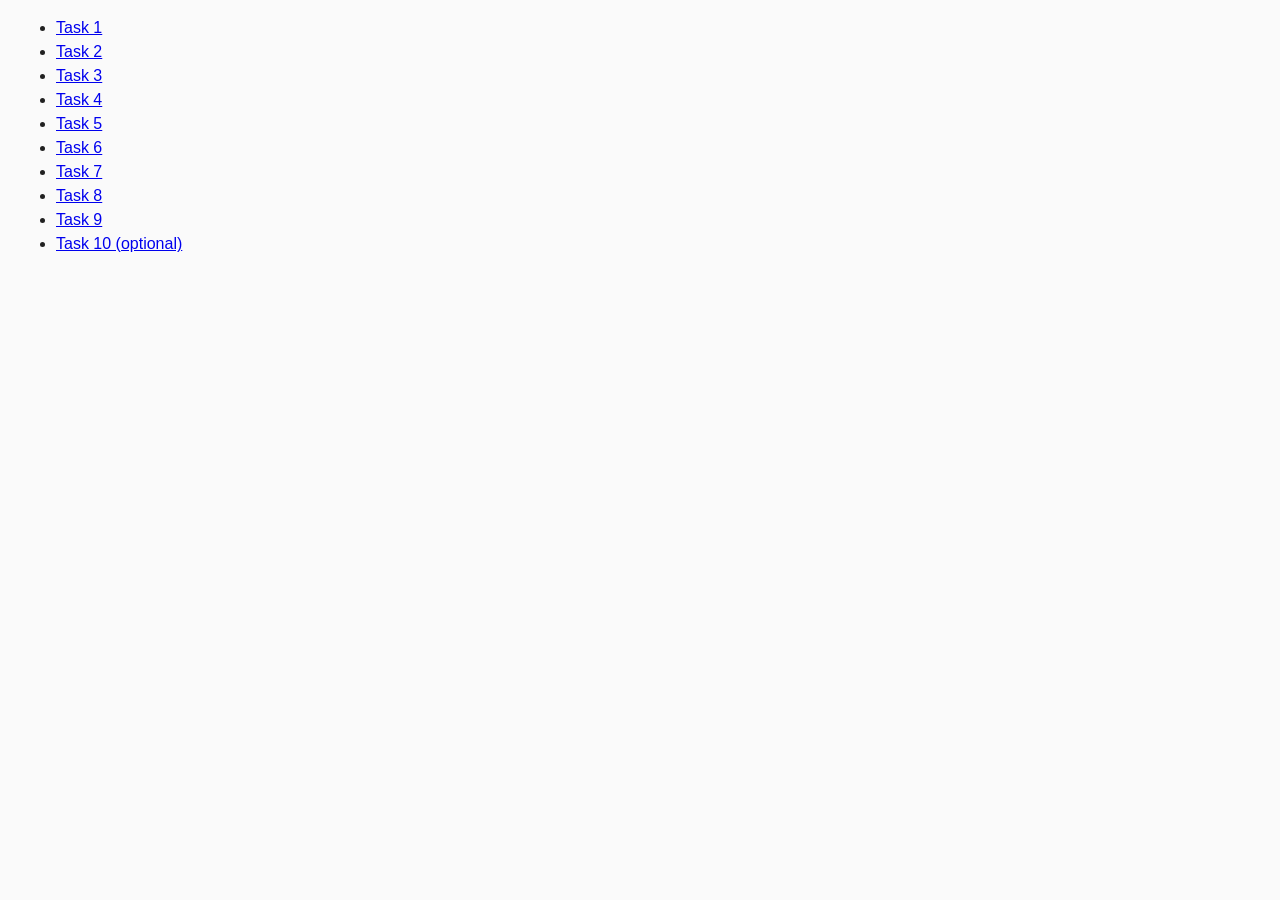
<file: index.html>
<!DOCTYPE html>
<html lang="ru">
  <head>
    <meta charset="UTF-8" />
    <meta http-equiv="X-UA-Compatible" content="IE=edge" />
    <meta name="viewport" content="width=device-width, initial-scale=1.0" />
    <title>Homework 6</title>
    <link rel="stylesheet" href="./src/css/common.css" />
  </head>
  <body>
    <ul>
      <li><a href="./src/task-01.html">Task 1</a></li>
      <li><a href="./src/task-02.html">Task 2</a></li>
      <li><a href="./src/task-03.html">Task 3</a></li>
      <li><a href="./src/task-04.html">Task 4</a></li>
      <li><a href="./src/task-05.html">Task 5</a></li>
      <li><a href="./src/task-06.html">Task 6</a></li>
      <li><a href="./src/task-07.html">Task 7</a></li>
      <li><a href="./src/task-08.html">Task 8</a></li>
      <li><a href="./src/task-09.html">Task 9</a></li>
      <li><a href="./src/task-10.html">Task 10 (optional)</a></li>
    </ul>
  </body>
</html>
</file>
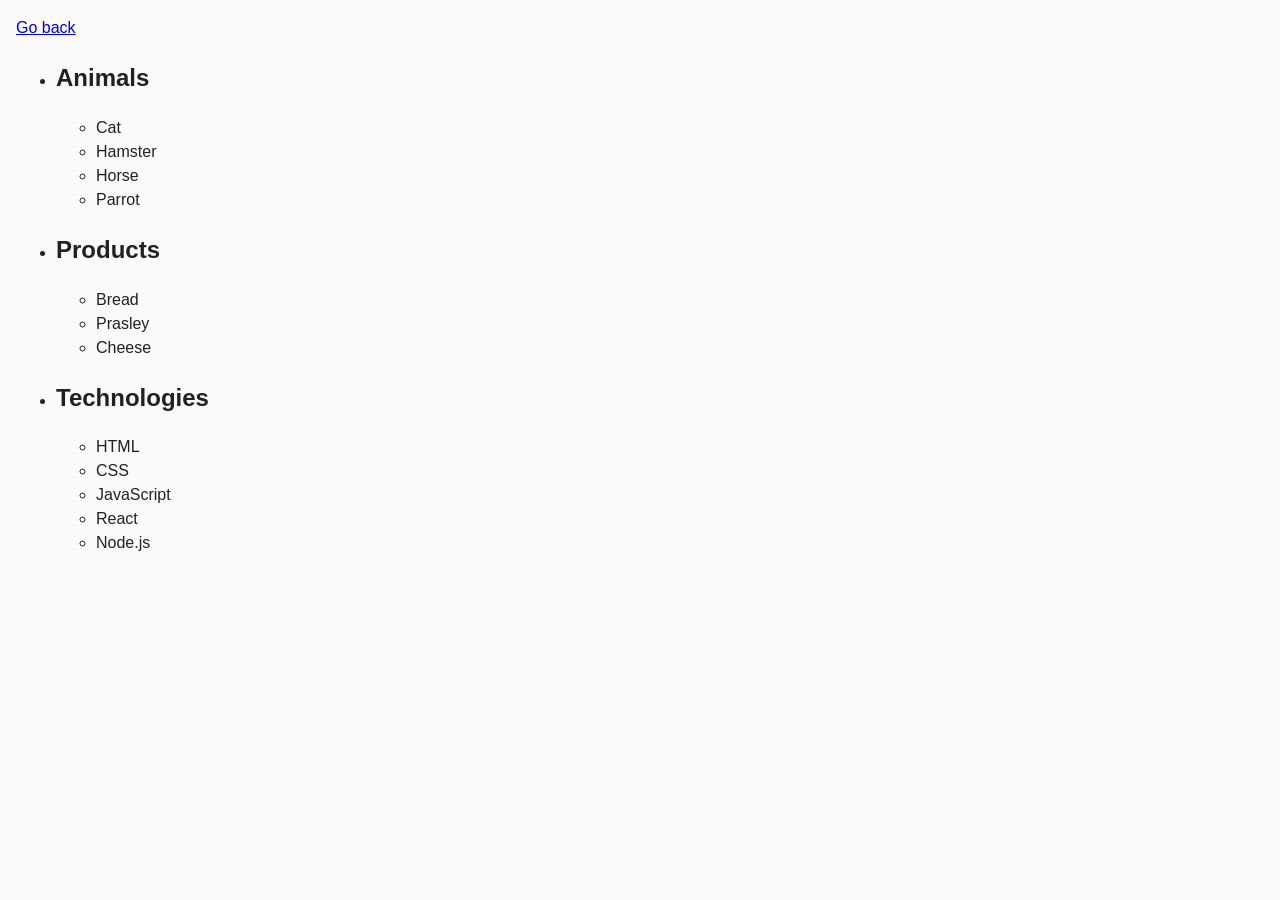
<file: src/task-01.html>
<!DOCTYPE html>
<html lang="ru">
  <head>
    <meta charset="UTF-8" />
    <meta http-equiv="X-UA-Compatible" content="IE=edge" />
    <meta name="viewport" content="width=device-width, initial-scale=1.0" />
    <title>Task 1</title>
    <link rel="stylesheet" href="css/common.css" />
  </head>
  <body>
    <p><a href="../index.html">Go back</a></p>

    <ul id="categories">
      <li class="item">
        <h2>Animals</h2>

        <ul>
          <li>Cat</li>
          <li>Hamster</li>
          <li>Horse</li>
          <li>Parrot</li>
        </ul>
      </li>
      <li class="item">
        <h2>Products</h2>

        <ul>
          <li>Bread</li>
          <li>Prasley</li>
          <li>Cheese</li>
        </ul>
      </li>
      <li class="item">
        <h2>Technologies</h2>

        <ul>
          <li>HTML</li>
          <li>CSS</li>
          <li>JavaScript</li>
          <li>React</li>
          <li>Node.js</li>
        </ul>
      </li>
    </ul>

    <script src="./js/task-01.js" type="module"></script>
  </body>
</html>
</file>
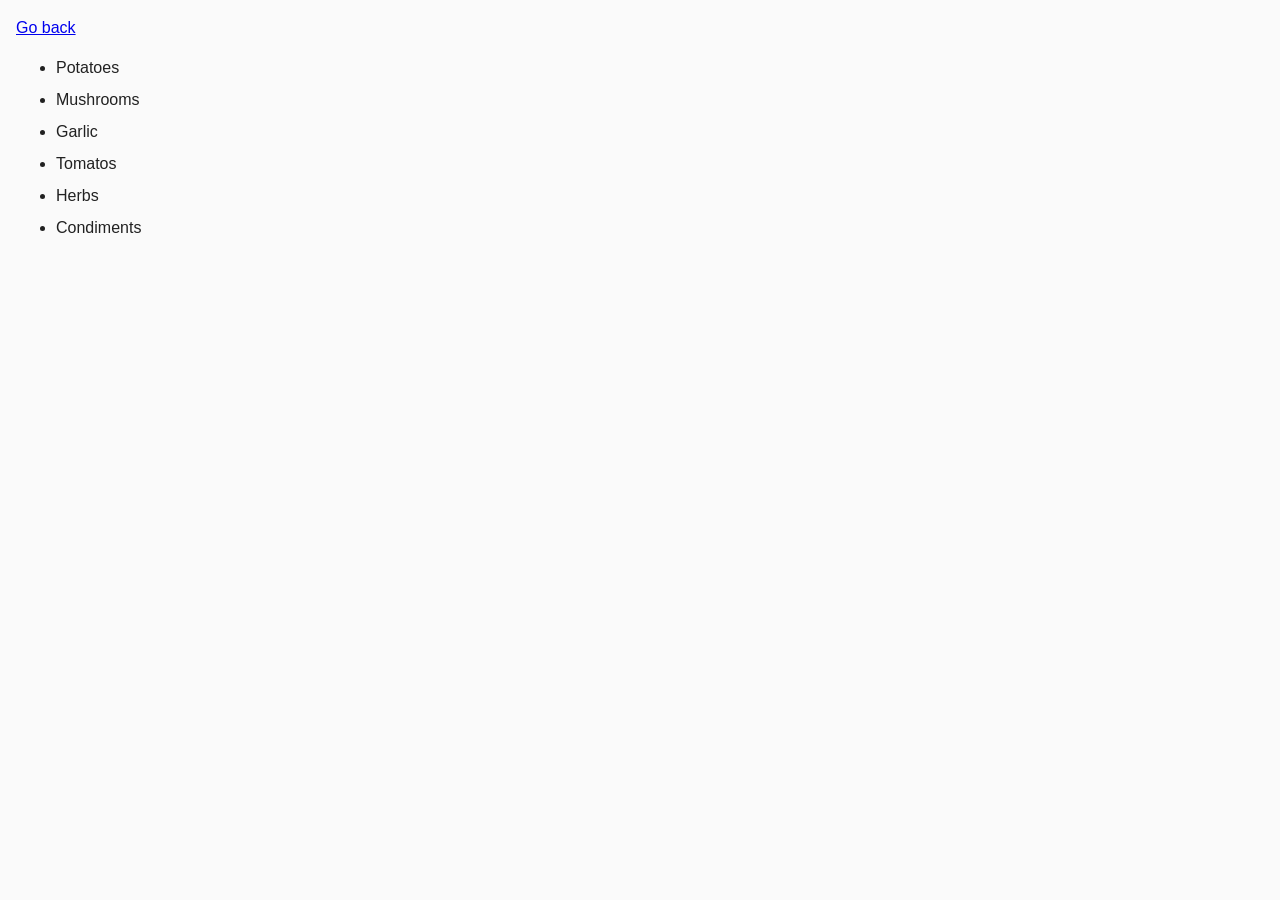
<file: src/task-02.html>
<!DOCTYPE html>
<html lang="ru">
  <head>
    <meta charset="UTF-8" />
    <meta http-equiv="X-UA-Compatible" content="IE=edge" />
    <meta name="viewport" content="width=device-width, initial-scale=1.0" />
    <title>Task 2</title>
    <link rel="stylesheet" href="css/common.css" />
    <style>
      .item {
        font-weight: 500;
      }

      .item:not(:last-child) {
        margin-bottom: 8px;
      }
    </style>
  </head>
  <body>
    <p><a href="../index.html">Go back</a></p>

    <ul id="ingredients"></ul>

    <script src="./js/task-02.js" type="module"></script>
  </body>
</html>
</file>
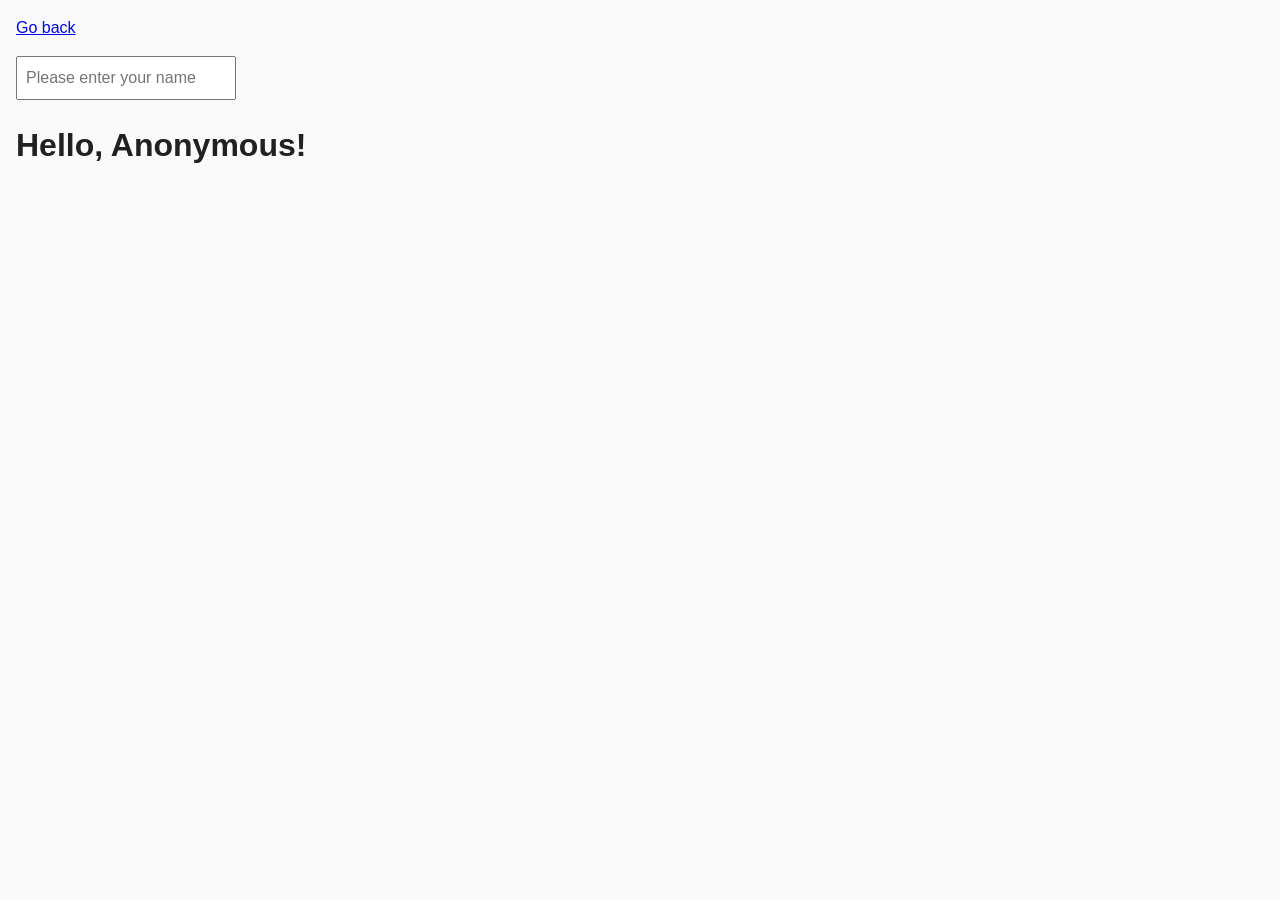
<file: src/task-05.html>
<!DOCTYPE html>
<html lang="ru">
  <head>
    <meta charset="UTF-8" />
    <meta http-equiv="X-UA-Compatible" content="IE=edge" />
    <meta name="viewport" content="width=device-width, initial-scale=1.0" />
    <title>Task 5</title>
    <link rel="stylesheet" href="css/common.css" />
  </head>
  <body>
    <p><a href="../index.html">Go back</a></p>

    <input type="text" id="name-input" placeholder="Please enter your name" />
    <h1>Hello, <span id="name-output">Anonymous</span>!</h1>

    <script src="./js/task-05.js" type="module"></script>
  </body>
</html>
</file>
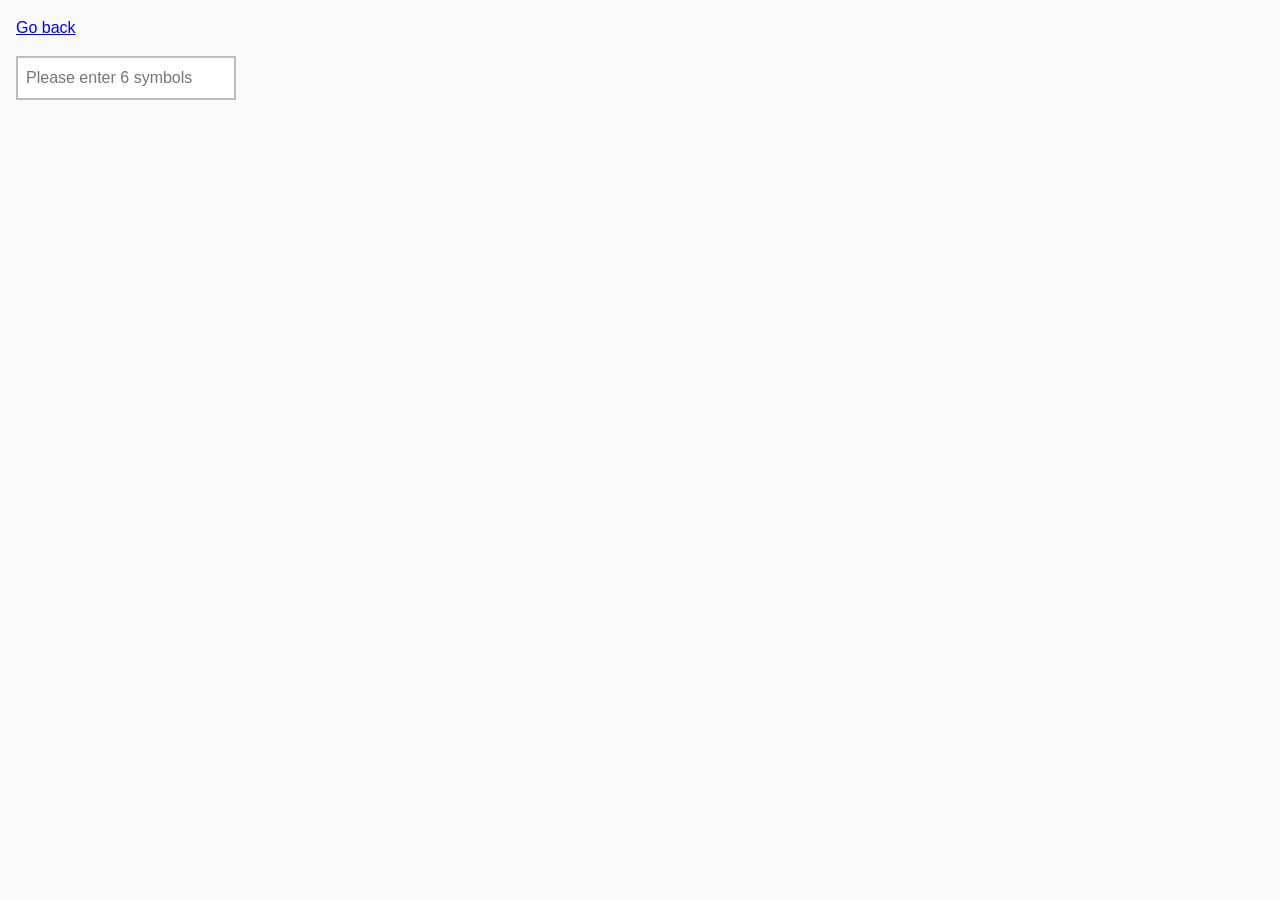
<file: src/task-06.html>
<!DOCTYPE html>
<html lang="ru">
  <head>
    <meta charset="UTF-8" />
    <meta http-equiv="X-UA-Compatible" content="IE=edge" />
    <meta name="viewport" content="width=device-width, initial-scale=1.0" />
    <title>Task 6</title>
    <link rel="stylesheet" href="css/common.css" />
    <style>
      #validation-input {
        border: 2px solid #bdbdbd;
      }

      #validation-input.valid {
        border-color: #4caf50;
      }

      #validation-input.invalid {
        border-color: #f44336;
      }
    </style>
  </head>
  <body>
    <p><a href="../index.html">Go back</a></p>

    <input type="text" id="validation-input" data-length="6" placeholder="Please enter 6 symbols" />

    <script src="./js/task-06.js" type="module"></script>
  </body>
</html>
</file>
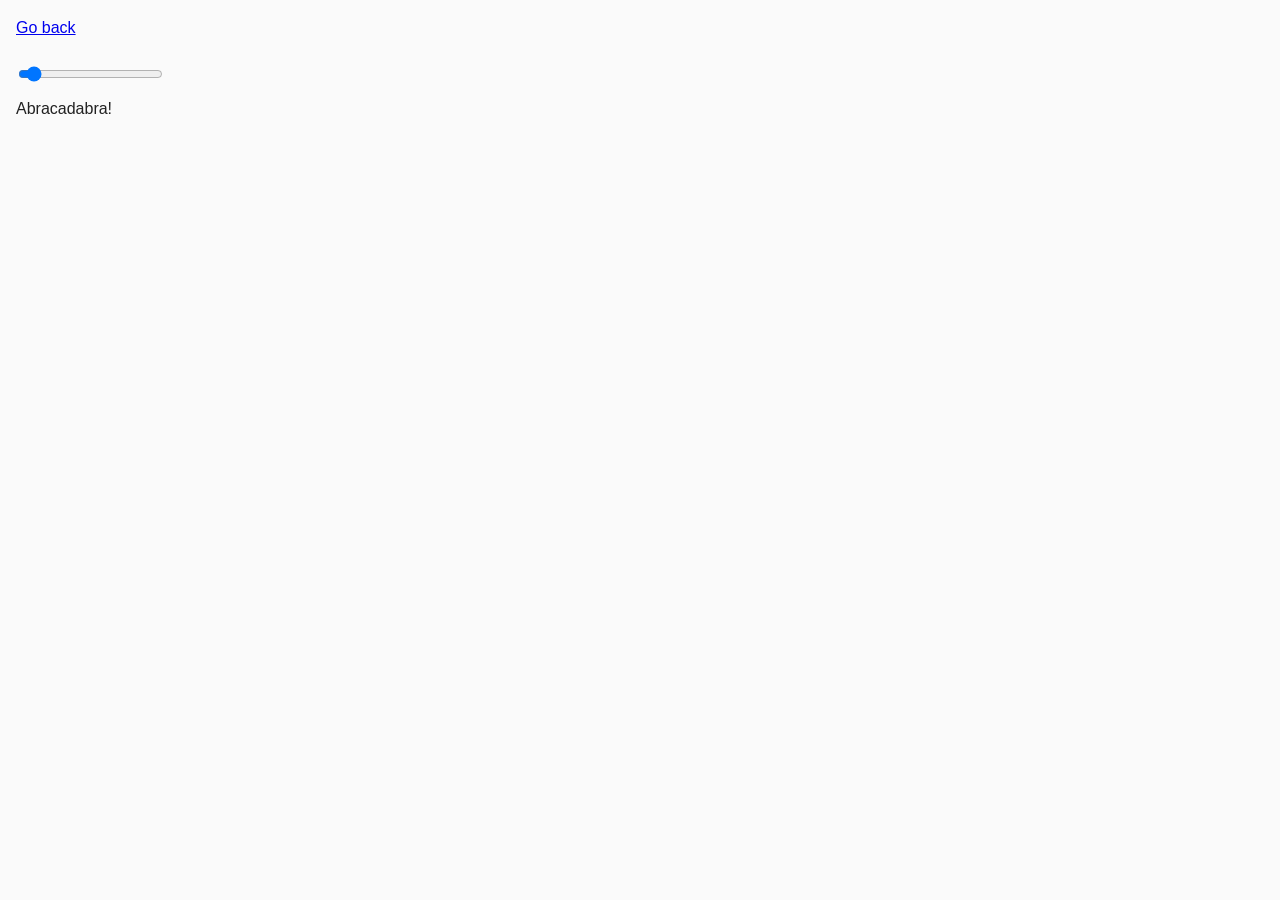
<file: src/task-07.html>
<!DOCTYPE html>
<html lang="ru">
  <head>
    <meta charset="UTF-8" />
    <meta http-equiv="X-UA-Compatible" content="IE=edge" />
    <meta name="viewport" content="width=device-width, initial-scale=1.0" />
    <title>Task 7</title>
    <link rel="stylesheet" href="css/common.css" />
  </head>
  <body>
    <p><a href="../index.html">Go back</a></p>

    <input id="font-size-control" type="range" min="16" max="96" />
    <br />
    <span id="text">Abracadabra!</span>

    <script src="./js/task-07.js" type="module"></script>
  </body>
</html>
</file>
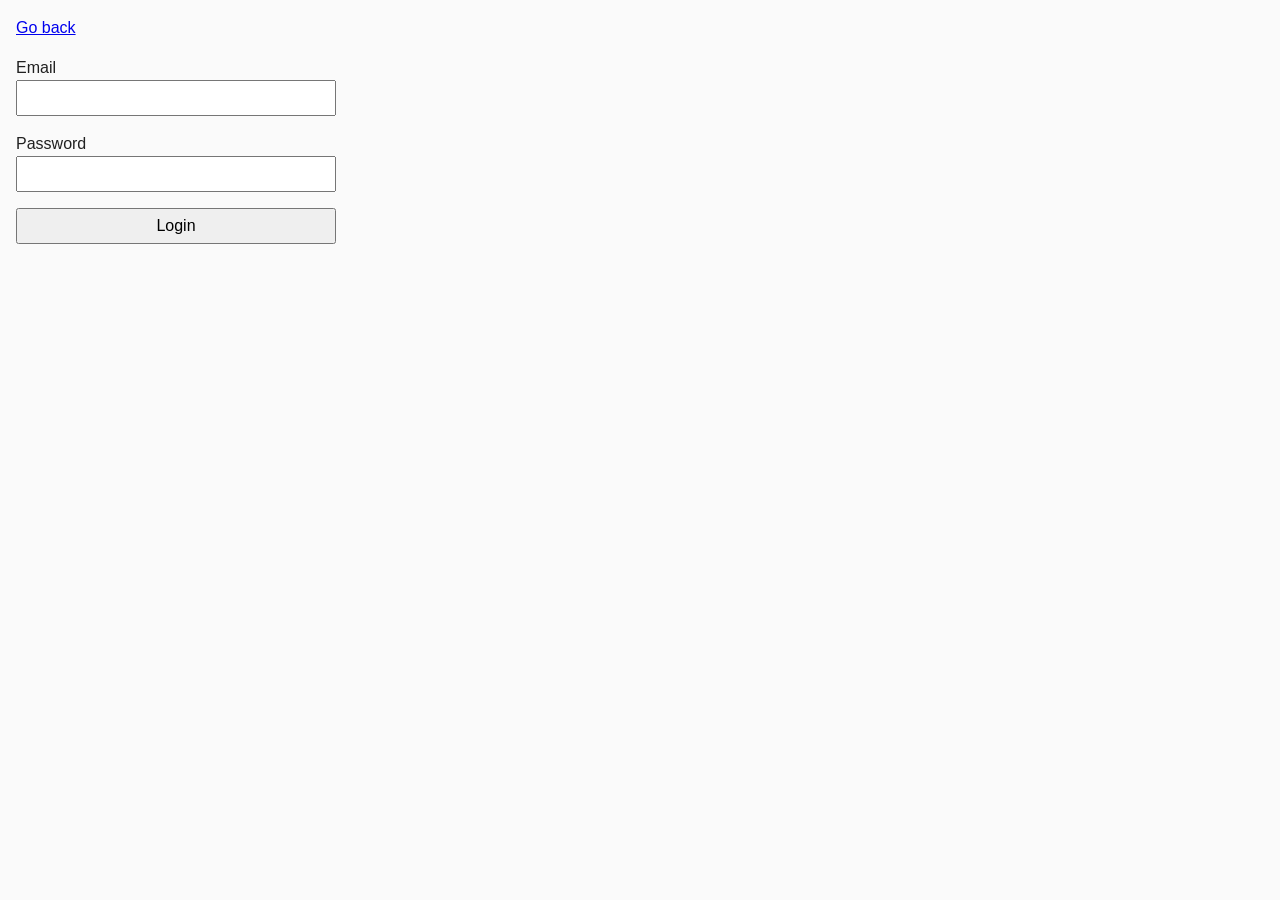
<file: src/task-08.html>
<!DOCTYPE html>
<html lang="ru">
  <head>
    <meta charset="UTF-8" />
    <meta http-equiv="X-UA-Compatible" content="IE=edge" />
    <meta name="viewport" content="width=device-width, initial-scale=1.0" />
    <title>Task 8</title>
    <link rel="stylesheet" href="css/common.css" />
    <style>
      .login-form {
        max-width: 320px;
        display: flex;
        flex-direction: column;
      }

      .login-form label {
        margin-bottom: 16px;
      }

      .login-form input,
      .login-form button {
        width: 100%;
        padding: 4px;
        font: inherit;
      }
    </style>
  </head>
  <body>
    <p><a href="../index.html">Go back</a></p>

    <form class="login-form">
      <label>
        Email
        <input type="email" name="email" />
      </label>
      <label>
        Password
        <input type="password" name="password" />
      </label>
      <button type="submit">Login</button>
    </form>

    <script src="./js/task-08.js" type="module"></script>
  </body>
</html>
</file>
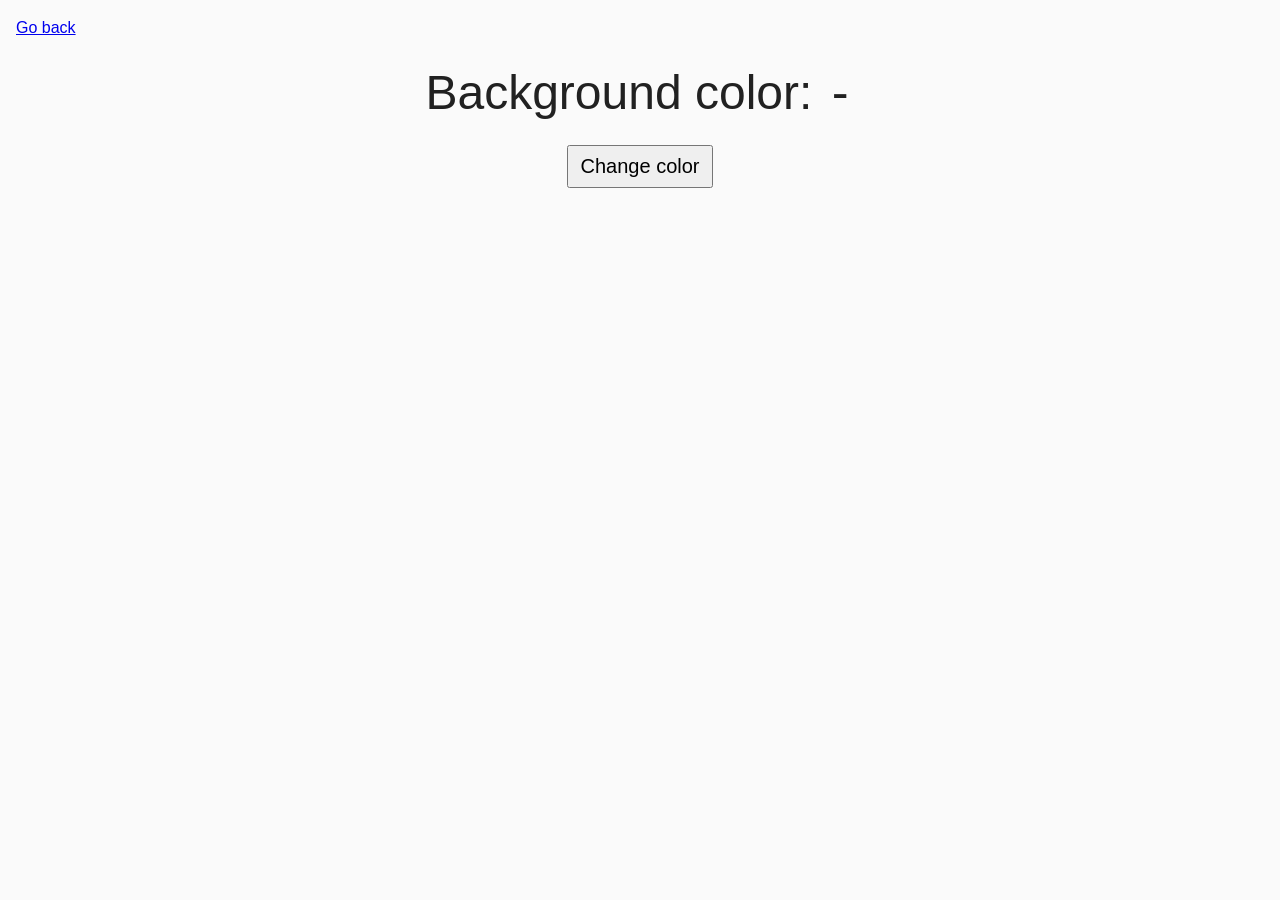
<file: src/task-09.html>
<!DOCTYPE html>
<html lang="ru">
  <head>
    <meta charset="UTF-8" />
    <meta http-equiv="X-UA-Compatible" content="IE=edge" />
    <meta name="viewport" content="width=device-width, initial-scale=1.0" />
    <title>Task 9</title>
    <link rel="stylesheet" href="css/common.css" />
    <style>
      .widget {
        text-align: center;
      }

      .widget p {
        margin-top: 0;
        margin-bottom: 16px;
        font-size: 48px;
      }

      .widget span {
        font-family: monospace;
      }

      .widget button {
        padding: 8px 12px;
        font-size: 20px;
        cursor: pointer;
      }
    </style>
  </head>
  <body>
    <p><a href="../index.html">Go back</a></p>

    <div class="widget">
      <p>Background color: <span class="color">-</span></p>
      <button type="button" class="change-color">Change color</button>
    </div>

    <script src="./js/task-09.js" type="module"></script>
  </body>
</html>
</file>
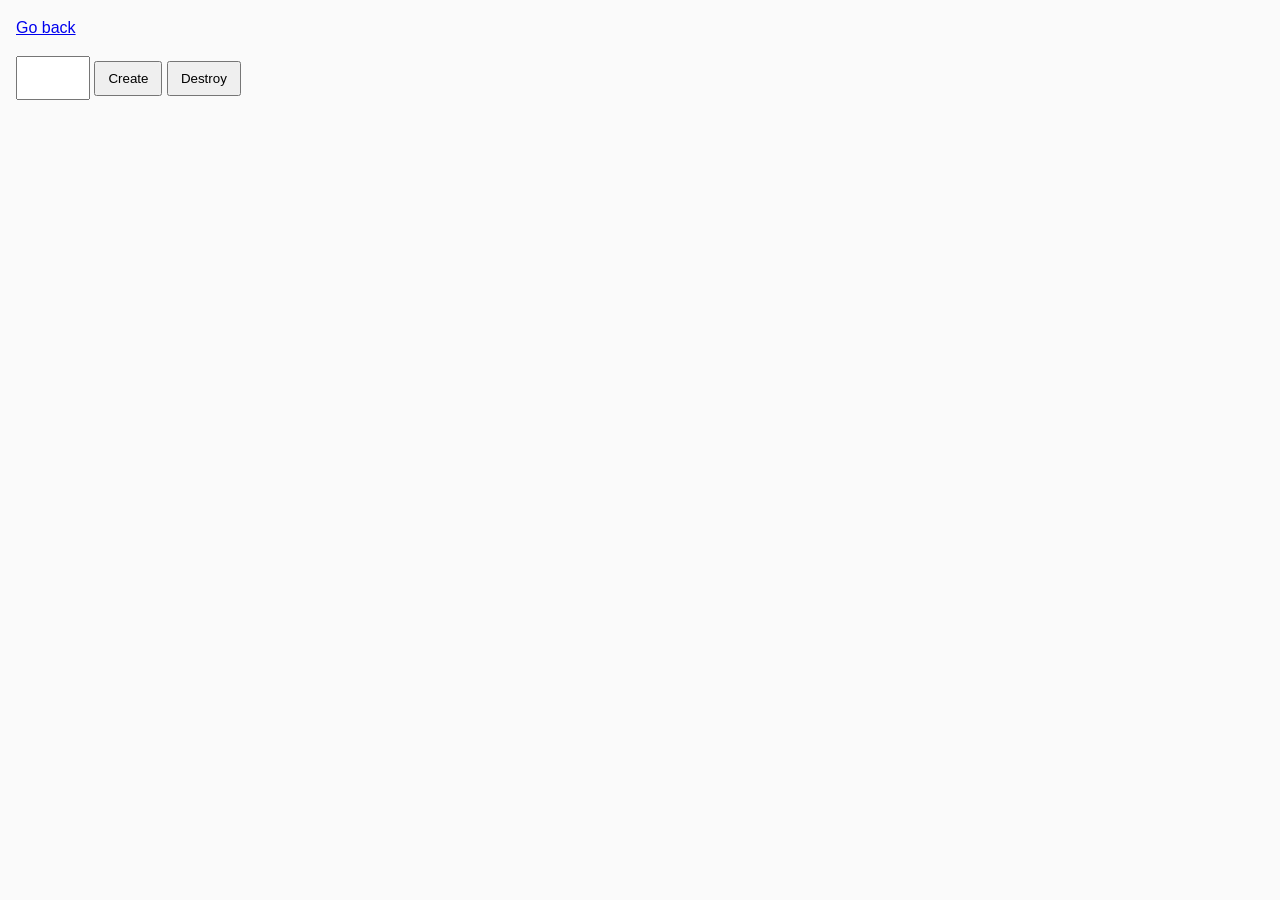
<file: src/task-10.html>
<!DOCTYPE html>
<html lang="ru">
  <head>
    <meta charset="UTF-8" />
    <meta http-equiv="X-UA-Compatible" content="IE=edge" />
    <meta name="viewport" content="width=device-width, initial-scale=1.0" />
    <title>Task 10 (optional)</title>
    <link rel="stylesheet" href="css/common.css" />
  </head>
  <body>
    <p><a href="../index.html">Go back</a></p>

    <div id="controls">
      <input type="number" min="1" max="100" step="1" />
      <button type="button" data-create>Create</button>
      <button type="button" data-destroy>Destroy</button>
    </div>

    <div id="boxes"></div>

    <script src="./js/task-10.js" type="module"></script>
  </body>
</html>
</file>
<file: src/css/common.css>
* {
  box-sizing: border-box;
}

body {
  margin: 16px;
  font-family: -apple-system, BlinkMacSystemFont, 'Segoe UI', Roboto, Oxygen, Ubuntu, Cantarell,
    'Open Sans', 'Helvetica Neue', sans-serif;
  -webkit-font-smoothing: antialiased;
  -moz-osx-font-smoothing: grayscale;
  background-color: #fafafa;
  color: #212121;
  line-height: 1.5;
}

input {
  padding: 8px;
  font: inherit;
}

button {
  padding: 8px 12px;
  cursor: pointer;
}
</file>
